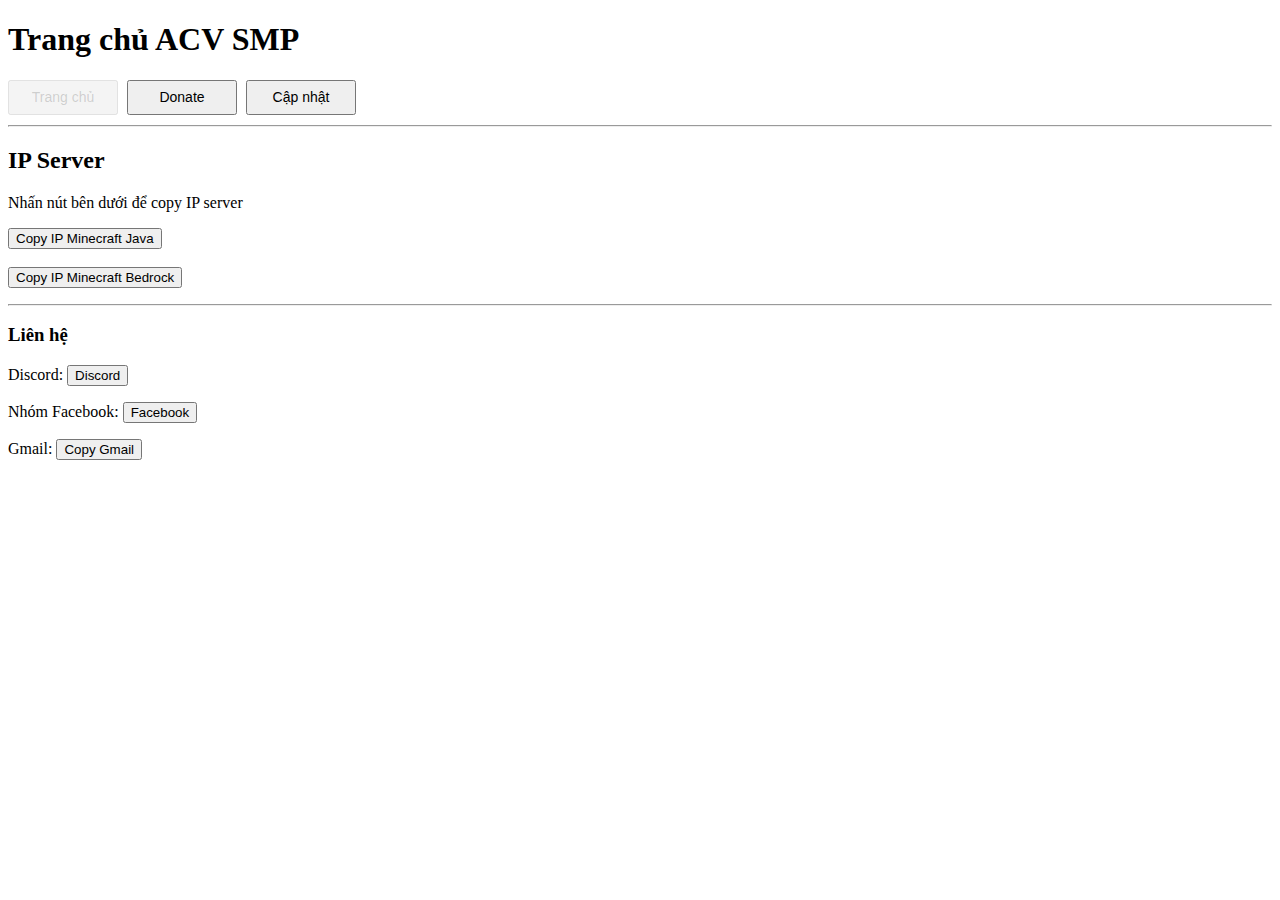
<file: index.html>
<!DOCTYPE html>
<html lang="vi">
<head>
    <meta charset="UTF-8">
    <title>ACV SMP</title>

    <style>
        nav {
            margin-bottom: 10px;
        }

        nav a button {
            width: 110px;
            height: 35px;
            margin-right: 5px;
            cursor: pointer;
            font-size: 14px;
        }

        nav a button:disabled {
            opacity: 0.6;
            cursor: default;
        }
    </style>
</head>

<body>

<!-- ===== HEADER ===== -->
<header>
    <h1>Trang chủ ACV SMP</h1>

    <nav>
        <a href="index.html"><button disabled>Trang chủ</button></a>
        <a href="donate.html"><button>Donate</button></a>
        <a href="capnhat.html"><button>Cập nhật</button></a>
    </nav>

    <hr>
</header>

<!-- ===== MAIN ===== -->
<main>
    <h2>IP Server</h2>
    <p>Nhấn nút bên dưới để copy IP server</p>

    <button onclick="copyJavaIP()">Copy IP Minecraft Java</button>
    <br><br>
    <button onclick="copyBedrockIP()">Copy IP Minecraft Bedrock</button>

    <p id="status"></p>
</main>

<hr>

<!-- ===== FOOTER ===== -->
<footer>
    <h3>Liên hệ</h3>

    <p>
        Discord:
        <a href="https://discord.gg/kcWRx3Hbz6" target="_blank">
            <button>Discord</button>
        </a>
    </p>

    <p>
        Nhóm Facebook:
        <a href="https://www.facebook.com/share/g/1CiEc79W4W/" target="_blank">
            <button>Facebook</button>
        </a>
    </p>

    <p>
        Gmail:
        <button onclick="copyGmail()">Copy Gmail</button>
    </p>

    <p id="gmailStatus"></p>
</footer>

<!-- ===== SCRIPT ===== -->
<script>
    function copyJavaIP() {
        const ip = "uk-lists.gl.joinmc.link";
        navigator.clipboard.writeText(ip);

        const status = document.getElementById("status");
        status.innerText = "✅ Đã copy IP Java: " + ip;

        setTimeout(() => status.innerText = "", 2000);
    }

    function copyBedrockIP() {
        const ip = "songs-slightly.gl.at.ply.gg";
        const port = "62243";
        navigator.clipboard.writeText(ip + ":" + port);

        const status = document.getElementById("status");
        status.innerText = "✅ Đã copy IP Bedrock: " + ip + ":" + port;

        setTimeout(() => status.innerText = "", 2000);
    }

    function copyGmail() {
        const gmail = "luuquangtrong492007@gmail.com";
        navigator.clipboard.writeText(gmail);

        const gmailStatus = document.getElementById("gmailStatus");
        gmailStatus.innerText = "✅ Đã copy Gmail: " + gmail;

        setTimeout(() => gmailStatus.innerText = "", 2000);
    }
</script>

</body>
</html>
</file>
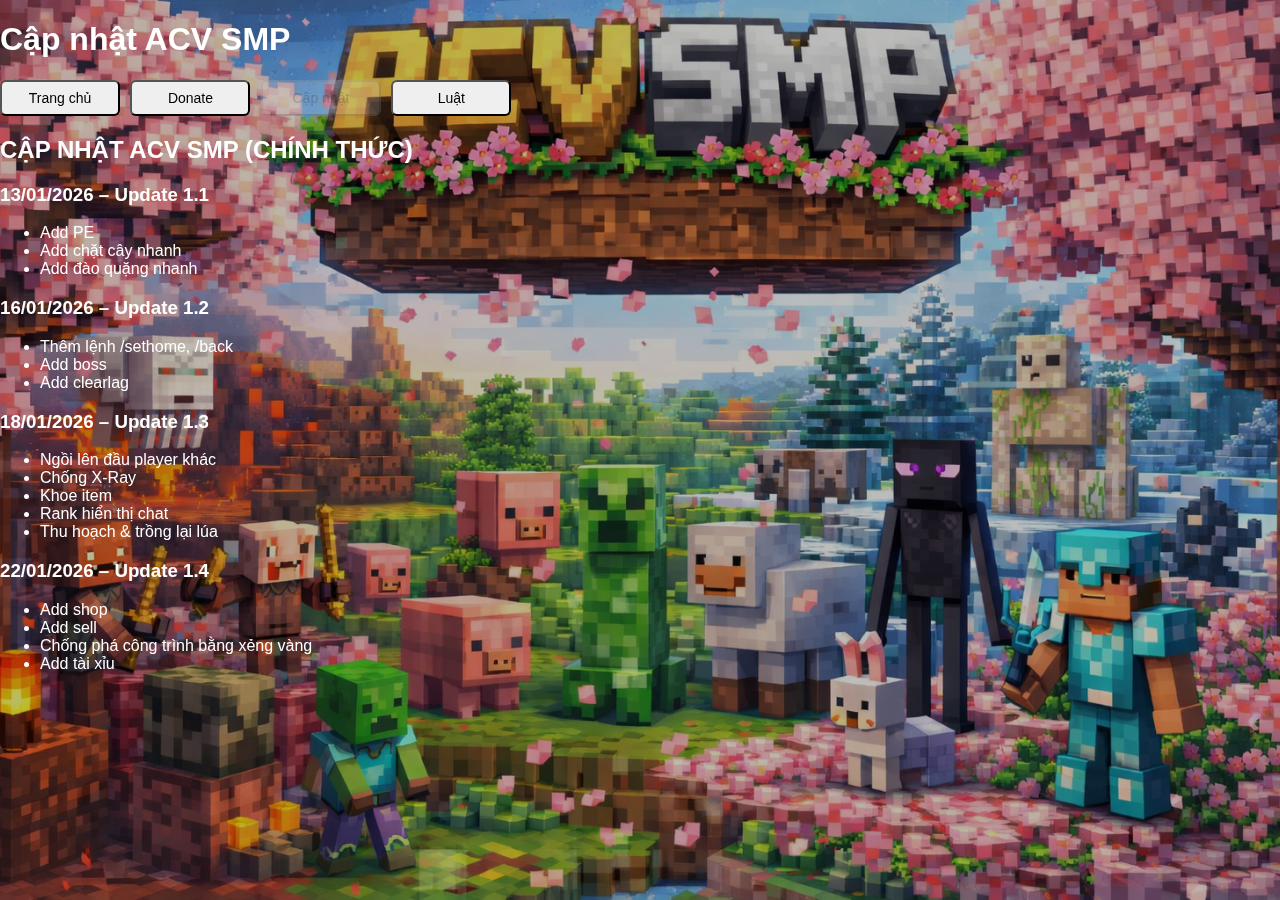
<file: capnhat.html>
<!DOCTYPE html>
<html lang="vi">
<head>
    <meta charset="UTF-8">
    <title>ACV SMP</title>
    <link rel="stylesheet" href="style.css">
</head>
<body class="bg">
<header>
    <h1>Cập nhật ACV SMP</h1>
    <nav>
        <a href="index.html"><button>Trang chủ</button></a>
        <a href="donate.html"><button>Donate</button></a>
        <a href="capnhat.html"><button disabled>Cập nhật</button></a>
        <a href="luat.html"><button>Luật</button></a>
    </nav>
</header>
<main>
    <div class="glass-box">
        <h2>CẬP NHẬT ACV SMP (CHÍNH THỨC)</h2>

        <div class="update">
            <h3>13/01/2026 – Update 1.1</h3>
            <ul>
                <li> Add PE</li>
                <li> Add chặt cây nhanh</li>
                <li> Add đào quặng nhanh</li>
            </ul>
        </div>
        <div class="update">
            <h3>16/01/2026 – Update 1.2</h3>
            <ul>
                <li> Thêm lệnh /sethome, /back</li>
                <li> Add boss</li>
                <li> Add clearlag</li>
            </ul>
        </div>
        <div class="update">
            <h3>18/01/2026 – Update 1.3</h3>
            <ul>
                <li> Ngồi lên đầu player khác</li>
                <li> Chống X-Ray</li>
                <li> Khoe item</li>
                <li> Rank hiển thị chat</li>
                <li> Thu hoạch & trồng lại lúa</li>
            </ul>
        </div>
        <div class="update">
            <h3>22/01/2026 – Update 1.4</h3>
            <ul>
                <li> Add shop</li>
                <li> Add sell</li>
                <li> Chống phá công trình bằng xẻng vàng</li>
                <li> Add tài xỉu</li>
            </ul>
        </div>
    </div>
</main>
</body>
</html>
</file>
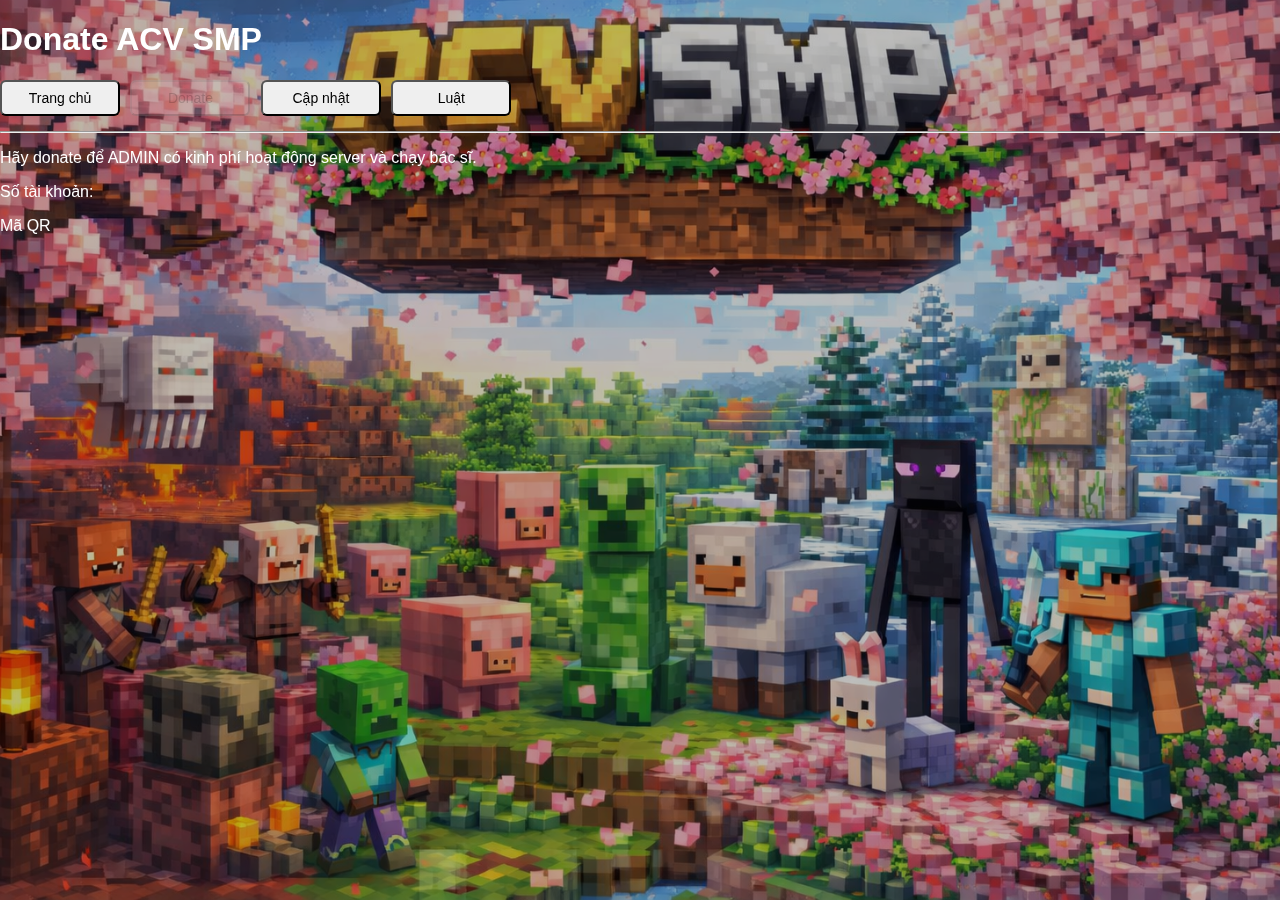
<file: donate.html>
<!DOCTYPE html>
<html lang="vi">
<head>
    <meta charset="UTF-8">
    <title>ACV SMP</title>
    <link rel="stylesheet" href="style.css">
</head>
<body>
<!-- ===== HEADER ===== -->
<header>
    <h1>Donate ACV SMP</h1>
    <nav>
        <a href="index.html"><button>Trang chủ</button></a>
        <a href="donate.html"><button disabled>Donate</button></a>
        <a href="capnhat.html"><button>Cập nhật</button></a>
        <a href="luat.html"><button>Luật</button></a>
    </nav>
    <hr>
</header>
<!-- ===== MAIN ===== -->
<main>
    <p>Hãy donate để ADMIN có kinh phí hoạt động server và chạy bác sĩ.</p>
    <p>Số tài khoản: </p>
    <p>Mã QR</p>
</main>
</body>
</html>
</file>
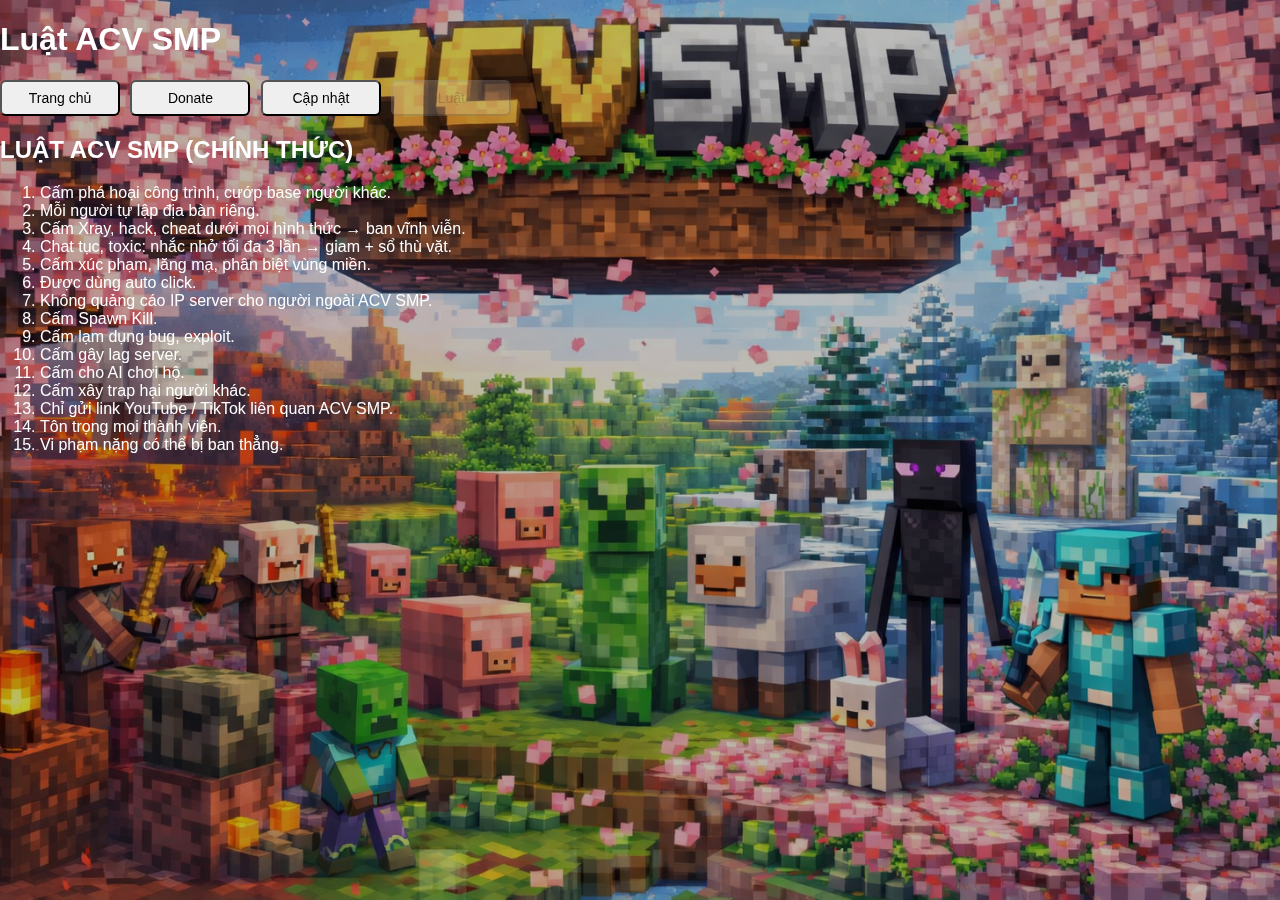
<file: luat.html>
<!DOCTYPE html>
<html lang="vi">
<head>
    <meta charset="UTF-8">
    <title>ACV SMP</title>
    <link rel="stylesheet" href="style.css">
</head>

<body>

<header>
    <h1>Luật ACV SMP</h1>

    <nav>
        <a href="index.html"><button>Trang chủ</button></a>
        <a href="donate.html"><button>Donate</button></a>
        <a href="capnhat.html"><button>Cập nhật</button></a>
        <a href="luat.html"><button disabled>Luật</button></a>
    </nav>
</header>

<main>
    <!-- 🔴 BẮT BUỘC PHẢI CÓ glass-box -->
    <div class="glass-box">
        <h2>LUẬT ACV SMP (CHÍNH THỨC)</h2>

        <ol>
            <li>Cấm phá hoại công trình, cướp base người khác.</li>
            <li>Mỗi người tự lập địa bàn riêng.</li>
            <li>Cấm Xray, hack, cheat dưới mọi hình thức → ban vĩnh viễn.</li>
            <li>Chat tục, toxic: nhắc nhở tối đa 3 lần → giam + sổ thù vặt.</li>
            <li>Cấm xúc phạm, lăng mạ, phân biệt vùng miền.</li>
            <li>Được dùng auto click.</li>
            <li>Không quảng cáo IP server cho người ngoài ACV SMP.</li>
            <li>Cấm Spawn Kill.</li>
            <li>Cấm lạm dụng bug, exploit.</li>
            <li>Cấm gây lag server.</li>
            <li>Cấm cho AI chơi hộ.</li>
            <li>Cấm xây trap hại người khác.</li>
            <li>Chỉ gửi link YouTube / TikTok liên quan ACV SMP.</li>
            <li>Tôn trọng mọi thành viên.</li>
            <li>Vi phạm nặng có thể bị ban thẳng.</li>
        </ol>
    </div>
</main>

</body>
</html>
</file>
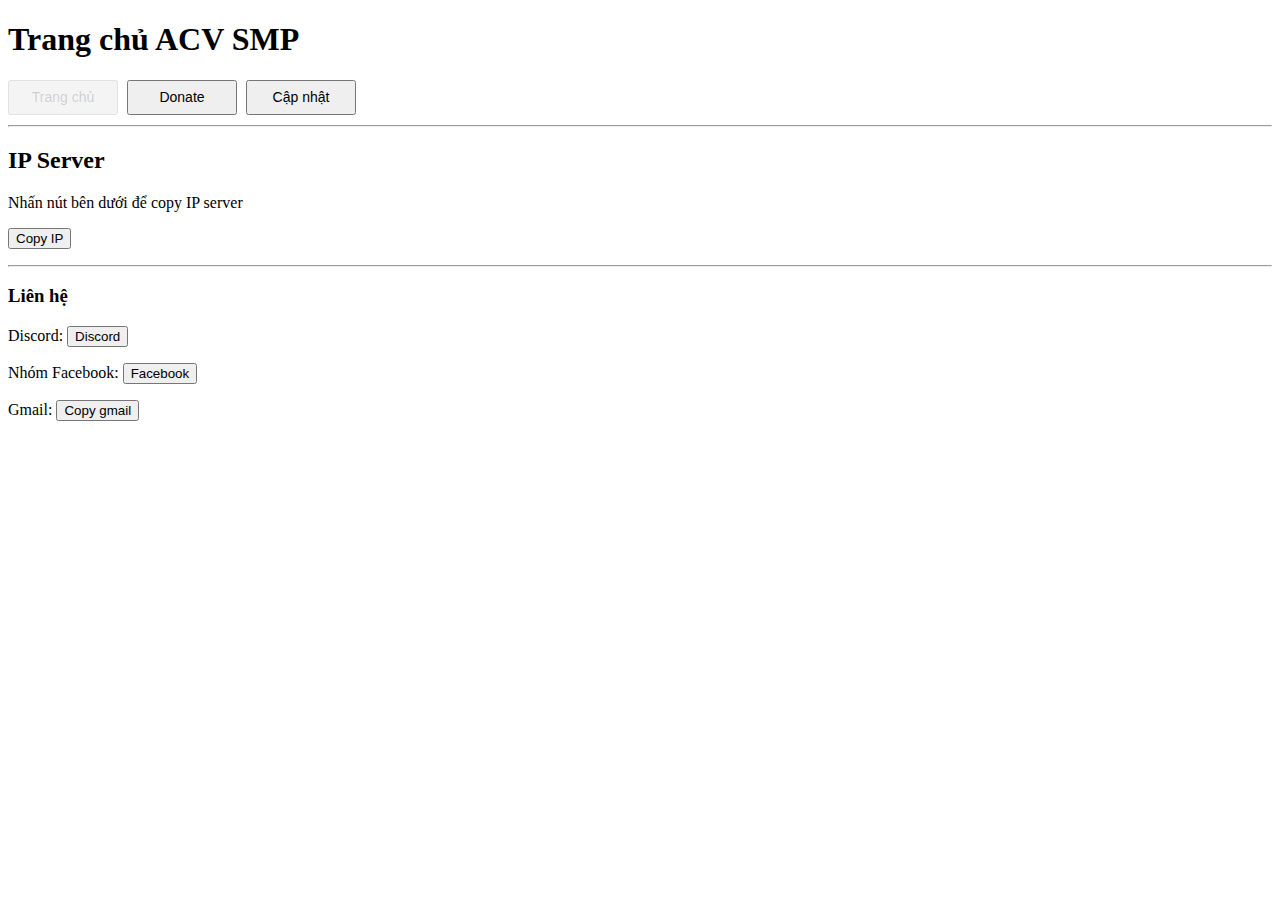
<file: Trang_chu.html>
<!DOCTYPE html>
<html lang="vi">
<head>
    <meta charset="UTF-8">
    <title>ACV SMP</title>
<style>
    nav {
        margin-bottom: 10px;
    }

    nav a button {
        width: 110px;      /* ÉP chiều ngang bằng nhau */
        height: 35px;      /* ÉP chiều cao */
        margin-right: 5px;
        cursor: pointer;
        font-size: 14px;
    }

    nav a button:disabled {
        opacity: 0.6;
        cursor: default;
    }
</style>
</head>

<body>

<!-- ===== HEADER ===== -->
<header>
    <h1>Trang chủ ACV SMP</h1>

    <nav>
        <a href="index.html"><button disabled>Trang chủ</button></a>
        <a href="donate.html"><button>Donate</button></a>
        <a href="capnhat.html"><button>Cập nhật</button></a>
    </nav>

    <hr>
</header>

<!-- ===== MAIN ===== -->
<main>
    <h2>IP Server</h2>
    <p>Nhấn nút bên dưới để copy IP server</p>

    <button onclick="copyIP()">Copy IP</button>
    <p id="status"></p>
</main>

<hr>

<!-- ===== FOOTER ===== -->
<footer>
    <h3>Liên hệ</h3>

    <p>
        Discord:
        <a href="https://discord.gg/kcWRx3Hbz6" target="_blank">
            <button>Discord</button>
        </a>
    </p>

    <p>
        Nhóm Facebook:
        <a href="https://www.facebook.com/share/g/1CiEc79W4W/" target="_blank">
            <button>Facebook</button>
        </a>
    </p>

    <p>
        Gmail:
        <button onclick="copyGmail()">Copy gmail</button>
    </p>

    <p id="gmailStatus"></p>
</footer>

<!-- ===== SCRIPT ===== -->
<script>
    function copyIP() {
        const ip = "acvsmp.mine.vn";
        navigator.clipboard.writeText(ip);

        const status = document.getElementById("status");
        status.innerText = "✅ Đã copy IP: " + ip;

        // Ẩn sau 2 giây
        setTimeout(() => {
            status.innerText = "";
        }, 2000);
    }

    function copyGmail() {
        const gmail = "luuquangtrong492007@gmail.com";
        navigator.clipboard.writeText(gmail);

        const gmailStatus = document.getElementById("gmailStatus");
        gmailStatus.innerText = "✅ Đã copy gmail: " + gmail;

        // Ẩn sau 2 giây
        setTimeout(() => {
            gmailStatus.innerText = "";
        }, 2000);
    }
</script>


</body>
</html>
</file>
<file: style.css>
/* ===== RESET + BACKGROUND ===== */
html, body {
    margin: 0;
    padding: 0;
    min-height: 100%;
}

body {
    background-image: url("ACV_SMP.png");
    background-size: cover;
    background-position: center;
    background-repeat: no-repeat;
    background-attachment: fixed;
    font-family: Arial, sans-serif;
}

/* ===== LỚP TỐI PHỦ NỀN (GIẢM ĐỘ ĐEN) ===== */
body::before {
    content: "";
    position: fixed;
    inset: 0;
    background: rgba(0, 0, 0, 0.25); /* ĐÃ GIẢM */
    z-index: 0;
}

/* ===== ĐẨY NỘI DUNG LÊN ===== */
header, main, footer {
    position: relative;
    z-index: 1;
}

/* ===== NAV ===== */
nav {
    margin-bottom: 15px;
}

nav a button {
    width: 120px;          /* đủ cho chữ Cập nhật / Luật */
    height: 36px;
    margin-right: 6px;
    cursor: pointer;
    font-size: 14px;
    border-radius: 6px;
}

nav a button:disabled {
    opacity: 0.6;
    cursor: default;
}

/* ===== TEXT ===== */
h1, h2, h3, p, li {
    color: #ffffff;
}

/* ===== BUTTON ===== */
button {
    padding: 6px 10px;
    cursor: pointer;
}

/* ================================================= */
/* ================= KHUNG LUẬT ==================== */
/* ================================================= */

.rules-box {
    max-width: 1000px;
    margin: 30px auto;
    padding: 25px;
    background: rgba(0, 0, 0, 0.55);
    border: 3px solid #ff9fd6;
    border-radius: 12px;
    box-shadow: 0 0 20px rgba(255, 159, 214, 0.4);
}

.rules-box h2 {
    text-align: center;
    color: #ffb7e3;
    margin-bottom: 20px;
}

.rules-box ol {
    padding-left: 22px;
}

.rules-box li {
    margin-bottom: 10px;
    line-height: 1.6;
}

/* ===== MOBILE RESPONSIVE ===== */
@media (max-width: 768px) {
    nav a button {
        width: 100px;
        font-size: 13px;
    }

    .rules-box {
        margin: 20px 10px;
        padding: 20px;
    }
}
</file>
